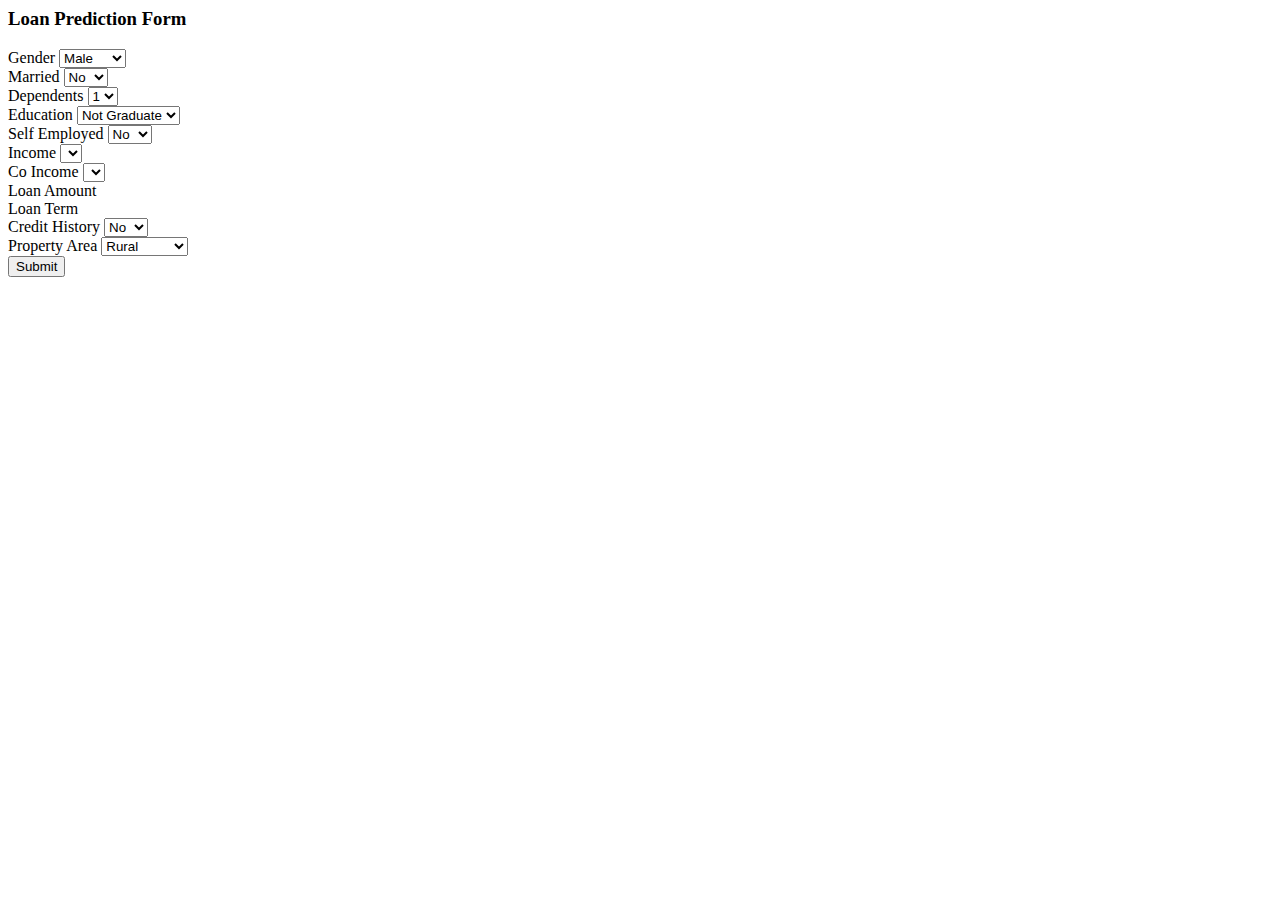
<file: index_goh.html>
<html>
<body>
    <h3>Loan Prediction Form</h3>
<div>
  <form action="/result" method="POST">
    <label for="gender">Gender</label>
    <select id="gender" name="gender">
      <option value="0">Male</option>
      <option value="1">Female</option>
    </select>
    <br>
    <label for="married">Married</label>
    <select id="married" name="married">
      <option value="0">No</option>
      <option value="1">Yes</option>
    </select>
      <br>
    <label for="dependents">Dependents</label>
    <select id="dependents" name="dependents">
      <option value="0">1</option>
      <option value="1">2</option>
      <option value="2">3</option>
    </select>
    <br>
    <label for="edu">Education</label>
    <select id="edu" name="edu">
      <option value="0">Not Graduate</option>
      <option value="1">Graduate</option>
    </select>
    <br>
    <label for="self_employed">Self Employed</label>
    <select id="self_employed" name="self_employed">
      <option value="0">No</option>
      <option value="1">Yes</option>
    </select>
    <br>
    <label for="Income">Income</label>
    <select id="relation" name="relation">
      <!-- <option value="0">Husband</option>
      <option value="1">Not-in-family</option>
      <option value="2">Other-relative</option>
      <option value="3">Own-child</option>
      <option value="4">Unmarried</option>
      <option value="5">Wife</option>  -->
    </select>
    <br>
    <label for="Co_Income">Co Income</label>
    <select id="race" name="race">
      <!-- <option value="0">Amer Indian Eskimo</option>
      <option value="1">Asian Pac Islander</option>
      <option value="2">Black</option>
      <option value="3">Other</option>
      <option value="4">White</option>  -->
    </select>
    <br>
    <label for="Loan_Amount">Loan Amount</label>
    <!-- <select id="gender" name="gender">
      <option value="0">Female</option>
      <option value="1">Male</option>  -->
    </select>
    <br>
    <label for="Loan_Term">Loan Term</label>
    <!-- <select id="gender" name="gender">
      <option value="0">Female</option>
      <option value="1">Male</option>  -->
    </select>
    <br>
    <!-- <br>
    <label for="c_gain">Capital Gain </label>
    <input type="text" id="c_gain" name="c_gain">btw:[0-99999]
    <br>
    <label for="c_loss">Capital Loss </label>
    <input type="text" id="c_loss" name="c_loss">btw:[0-4356]
    <br>
    <label for="hours_per_week">Hours per Week </label>
    <input type="text" id="hours_per_week" name="hours_per_week">btw:[1-99]
    <br>  -->
    <label for="Credit_History">Credit History</label>
    <select id="Credit_History" name="Credit_History">
      <option value="0">No</option>
      <option value="1">Yes</option>
    </select>
    <br>
    <label for="Property_Area">Property Area</label>
    <select id="Property_Area" name="Property_Area">
      <option value="0">Rural</option>
      <option value="1">Semiurban</option>
      <option value="2">Urban</option>
    </select>
    <br>
    <input type="submit" value="Submit">
  </form>
</div>
</body>
</html>
</file>
